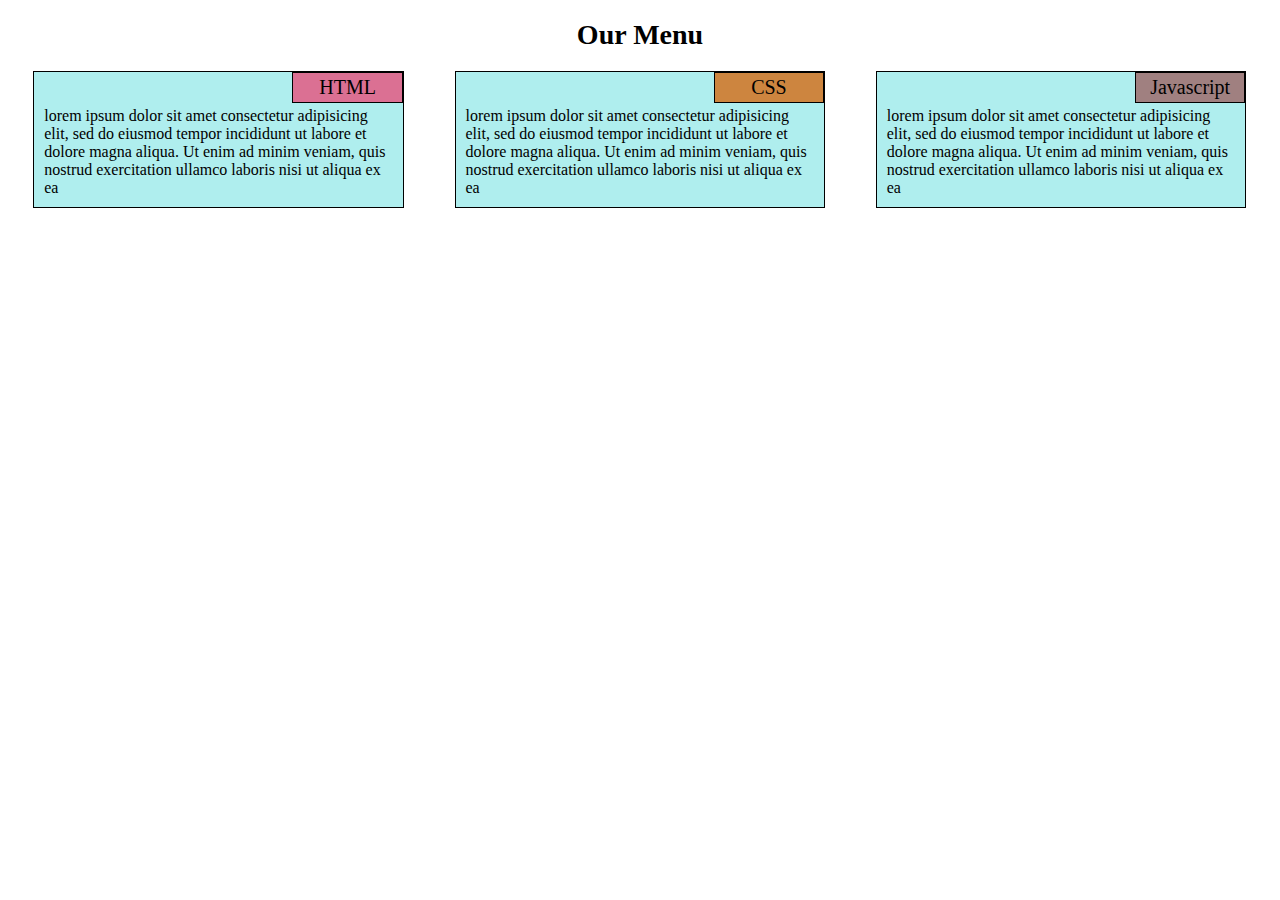
<file: index.html>
<!DOCTYPE html>
<html lang="en">
    <head>
        <meta charset="utf-8">
        <title>module2 solution</title>
        <link href="css/style.css" rel="stylesheet" type="text/css">
        
    </head>
    <body>
        <h1 id="h1">Our Menu</h1>
        <div id="div1">
            <section class="col-lg-4 col-md-6 col-sm-12">
                lorem ipsum dolor sit amet consectetur adipisicing elit, sed do
                eiusmod tempor incididunt ut labore et dolore magna aliqua. 
                Ut enim ad minim veniam, quis nostrud exercitation ullamco laboris 
                nisi ut aliqua ex ea
                <section class="stitle1">HTML</section>
            </section>
            <section class="col-lg-4 col-md-6 col-sm-12">
                lorem ipsum dolor sit amet consectetur adipisicing elit, sed do
                eiusmod tempor incididunt ut labore et dolore magna aliqua. 
                Ut enim ad minim veniam, quis nostrud exercitation ullamco laboris 
                nisi ut aliqua ex ea
                <section class="stitle2">CSS</section>
            </section>
            <section class="col-lg-4 col-md-12 col-sm-12">
                lorem ipsum dolor sit amet consectetur adipisicing elit, sed do
                eiusmod tempor incididunt ut labore et dolore magna aliqua. 
                Ut enim ad minim veniam, quis nostrud exercitation ullamco laboris 
                nisi ut aliqua ex ea
                <section class="stitle3">Javascript</section>
            </section>
        </div>
    </body>
</html>
</file>
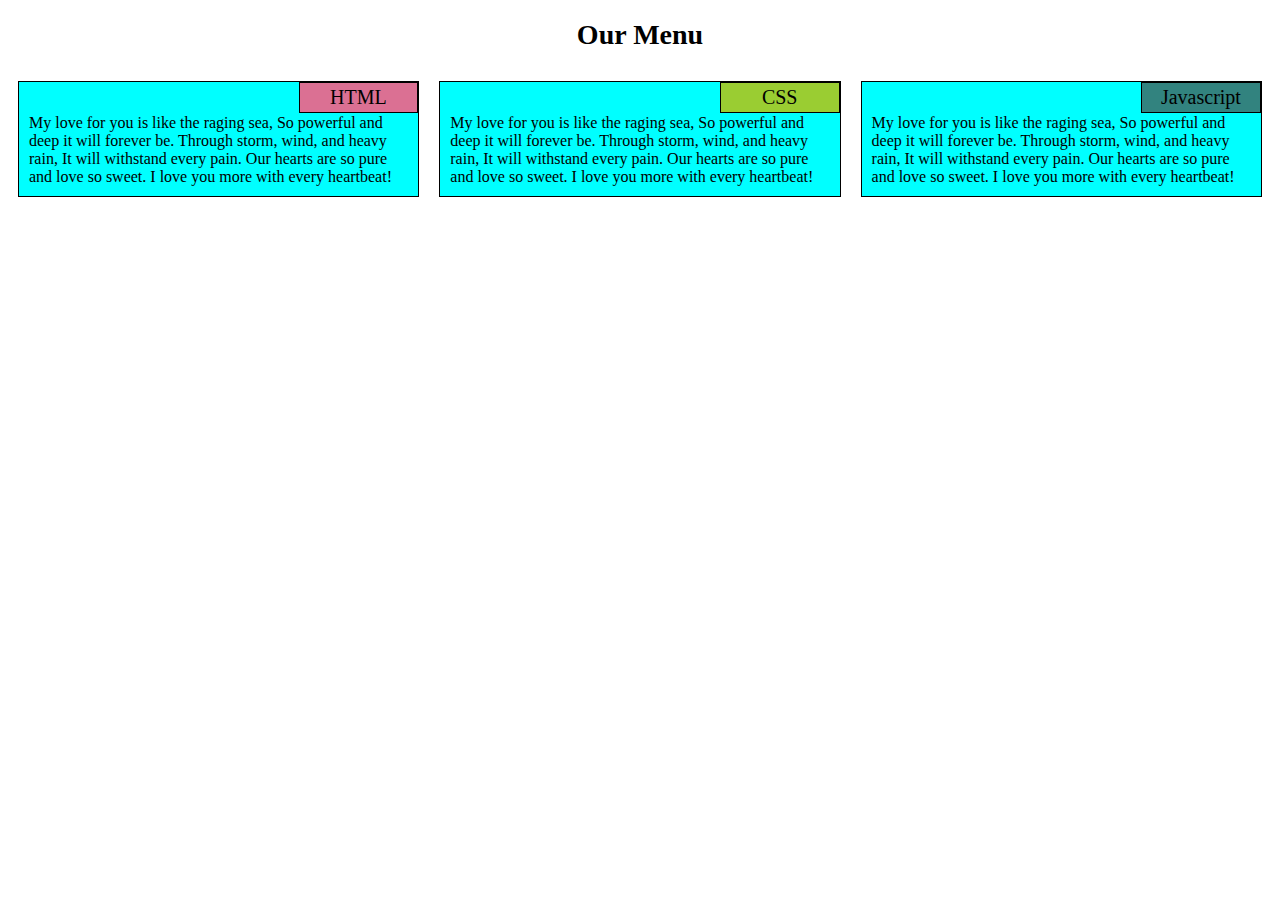
<file: module2-solution/index.html>
<!DOCTYPE html>
<html lang="en">
    <head>
        <meta charset="utf-8">
        <title>module2 solution</title>
        <link href="css/style.css" rel="stylesheet" type="text/css">
        
    </head>
    <body>
        <h1 id="h1">Our Menu</h1>
        <div id="div1">
            <div class="col-lg-4 col-md-6 col-sm-12">
                <p>
                    My love for you is like the raging sea,
                    So powerful and deep it will forever be.
                    Through storm, wind, and heavy rain,
                    It will withstand every pain.
                    Our hearts are so pure and love so sweet.
                    I love you more with every heartbeat!

                <span class="stitle1">HTML</span>
                </p>
            </div>
            <div class="col-lg-4 col-md-6 col-sm-12">
                <p>
                    My love for you is like the raging sea,
                    So powerful and deep it will forever be.
                    Through storm, wind, and heavy rain,
                    It will withstand every pain.
                    Our hearts are so pure and love so sweet.
                    I love you more with every heartbeat!
                    
                    
                    
                <span class="stitle2">CSS</span>
                </p>
            </div>
            <div class="col-lg-4 col-md-12 col-sm-12">
                <p>
                    My love for you is like the raging sea,
                    So powerful and deep it will forever be.
                    Through storm, wind, and heavy rain,
                    It will withstand every pain.
                    Our hearts are so pure and love so sweet.
                    I love you more with every heartbeat!
                <span class="stitle3">Javascript</span>
                </p>
            </div>
            
        </div>
    </body>
</html>
</file>
<file: css/style.css>
* {
    box-sizing: border-box;
}
#h1 {
    text-align: center;
    margin-bottom: 20px;
    font-size: 1.75em;
}

@media (max-width:767px) {
    .col-sm-12 {
        position: relative;
        border: 1px solid black;
        padding: 35px 10px 10px 10px;
        float: left;
        width: 95%;
        margin-left: 2.5%;
        margin-right: 2.5%;
        background-color: paleturquoise;
        margin-bottom: 10px;

    }
}

@media (min-width:992px) {
    .col-lg-4 {
        position: relative;
        border: 1px solid black;
        padding: 35px 10px 10px 10px; 
        float: left;
        width: 29.33%;
        margin-left: 2%;
        margin-right: 2%;
        background-color: paleturquoise;

    }
}

@media (min-width:768px) and (max-width:991px) {
    .col-md-6 {
        position: relative;
        border: 1px solid black;
        padding: 35px 10px 10px 10px;
        float: left;
        width: 45%;
        margin-left: 2.5%;
        margin-right: 2.5%;
        background-color: paleturquoise;
        margin-bottom: 20px;

    }
    .col-md-12 {
        position: relative;
        border: 1px solid black;
        padding: 35px 10px 10px 10px;
        float: left;
        width: 95%;
        margin-left: 2.5%;
        margin-right: 2.5%;
        background-color: paleturquoise;

    }
}

.stitle1 {
    font-size: 1.25em;
    background-color: palevioletred;
    border: 1px solid black;
    position: absolute;
    top: 0%;
    right: 0%;
    padding:3px;
    width: 30%;
    text-align: center;
}

.stitle2 {
    font-size: 1.25em;
    background-color: peru;
    border: 1px solid black;
    position: absolute;
    top: 0%;
    right: 0%;
    padding:3px;
    width: 30%;
    text-align: center;
}

.stitle3 {
    font-size: 1.25em;
    background-color: rgb(160, 128, 128);
    border: 1px solid black;
    position: absolute;
    top: 0%;
    right: 0%; 
    padding:3px;
    width: 30%;
    text-align: center;
}
</file>
<file: module2-solution/css/style.css>
* {
    box-sizing: border-box;
}
#h1 {
    text-align: center;
    margin-bottom: 20px;
    font-size: 1.75em;
}

@media (min-width:768px) and (max-width:991px) {
    
    .col-md-6 {
        float: left;
        width: 50%;      
    }

    p {
        position: relative;
        padding: 32px 10px 10px 10px;
        margin:10px 10px 10px 10px;
        background-color: cyan;
        border: 1px solid black;
    }
    .col-md-12 {
        float: left;
        width: 100%;
    }
      
}
@media (max-width:767px) {
    
    .col-sm-12 {
        float: left;
        width: 100%;
        
        

    }
    p {
        position: relative;
        padding: 32px 10px 10px 10px;
        margin:10px 10px 10px 10px;
        background-color: cyan;
        border: 1px solid black;
    }
    
    
}

@media (min-width:992px) {
    
    .col-lg-4 {
        float: left;
        width: 33.33%;
    }
    p {
        position: relative;
        padding: 32px 10px 10px 10px;
        margin:10px 10px 10px 10px;
        background-color: cyan;
        border: 1px solid black;
    }   
    
}

.stitle1 {
    font-size: 1.25em;
    background-color: palevioletred;
    border: 1px solid black;
    position: absolute;
    top: 0%;
    right: 0%;
    padding:3px;
    width: 30%;
    text-align: center;
}
.stitle2 {
    font-size: 1.25em;
    background-color: yellowgreen;
    border: 1px solid black;
    position: absolute;
    top: 0%;
    right: 0%;
    padding:3px;
    width: 30%;
    text-align: center;
}
.stitle3 {
    font-size: 1.25em;
    background-color: rgb(50, 131, 127);
    border: 1px solid black;
    position: absolute;
    top: 0%;
    right: 0%;
    padding:3px;
    width: 30%;
    text-align: center;
}
</file>
